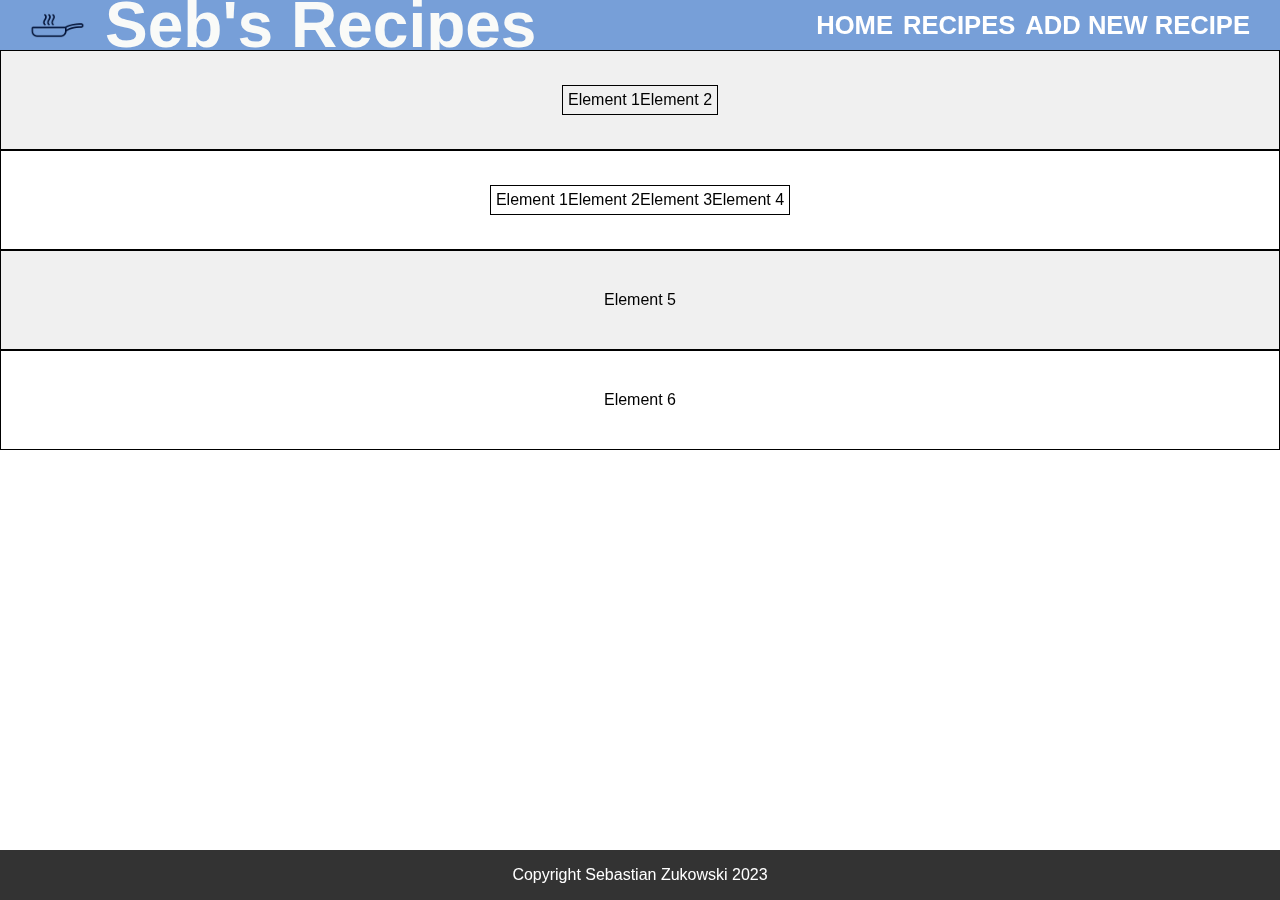
<file: index.html>
<!DOCTYPE html>
<html lang="en">

<head>
    <meta charset="UTF-8">
    <meta name="viewport" content="width=device-width, initial-scale=1.0">
    <link rel="stylesheet" href="styles.css">
    <title>Recipes</title>
</head>

<body>
    <div class="header">
        <div class="header-logo">
            <img src="./recipes/images/logo.jpeg" alt="Logo">
            <h1>Seb's Recipes</h1>
        </div>
        <div class="header-links">
            <a href="#">Home</a>
            <a href="#">Recipes</a>
            <a href="#">Add New Recipe</a>
        </div>
    </div>

    <div class="column">
        <div class="container">
            <div class="row">
                <div>Element 1</div>
                <div>Element 2</div>
            </div>
        </div>
        <div class="container">
            <div class="row">
                <div>Element 1</div>
                <div>Element 2</div>
                <div>Element 3</div>
                <div>Element 4</div>
            </div>
        </div>

        <div class="container">Element 5</div>

        <div class="container">Element 6</div>

    </div>
    <div class="footer">Copyright Sebastian Zukowski 2023</div>
</body>

</html>
</file>
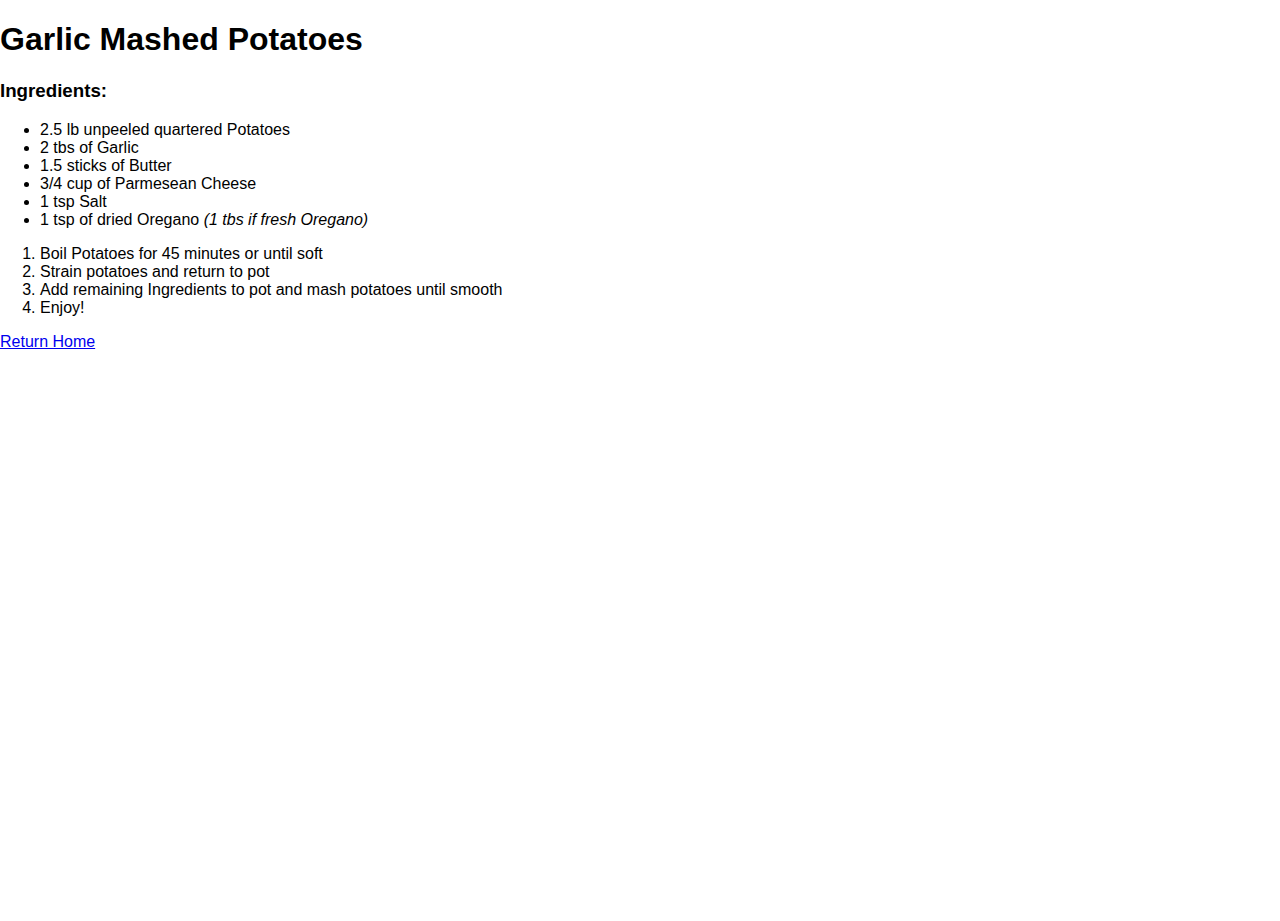
<file: recipes/mashed-potatos.html>
<!DOCTYPE html>
<html lang="en">

<head>
    <meta charset="UTF-8">
    <meta name="viewport" content="width=device-width, initial-scale=1.0">
    <title>Garlic Mashed Potatos</title>
    <link rel="stylesheet" href="../styles.css">
</head>

<body>
    <h1>Garlic Mashed Potatoes</h1>
    <h3>Ingredients:</h3>
    <ul>
        <li>2.5 lb unpeeled quartered Potatoes</li>
        <li>2 tbs of Garlic</li>
        <li>1.5 sticks of Butter</li>
        <li>3/4 cup of Parmesean Cheese</li>
        <li>1 tsp Salt</li>
        <li>1 tsp of dried Oregano <em>(1 tbs if fresh Oregano)</em></li>
    </ul>
    <ol>
        <li>Boil Potatoes for 45 minutes or until soft</li>
        <li>Strain potatoes and return to pot</li>
        <li>Add remaining Ingredients to pot and mash potatoes until smooth</li>
        <li>Enjoy!</li>
    </ol>
    <a href="../index.html">Return Home</a>
</body>

</html>
</file>
<file: styles.css>
html, body {
    margin: 0;
    padding: 0;
    height: 100%;
    box-sizing: border-box;
    font-family: Arial, sans-serif;
}

.container {
    height: 100px;
    width: 100%;
    border: 1px solid black;
    box-sizing: border-box;
    display: flex;
    flex-direction: column;
    justify-content: center;
    align-items: center;
    min-height: 100px;
}

.container:nth-child(odd) {
    background-color: #f0f0f0;
}

.row{
    border: 1px solid black;
    display: flex;
    flex-direction: row;
    justify-content: space-around;
    align-items: center;
    padding: 5px;
}

.header {
    background-color: #779fd8;
    color: #fff;
    height: 50px;
    display: flex;
    align-items: center;
    justify-content: space-between;
    padding: 0 20px;
}

.header-logo {
    display: flex;
    align-items: center;
    color: #f9faf8;
}

.header-logo h1 {
    font-size: 5vw;
}

.header-logo img {
    height: 75px;
    margin-right: 10px;
    mix-blend-mode: multiply;
}

.header-links {
    display: flex;
    align-items: center;
}

.header-links a {
    color: #fff;
    margin-right: 10px;
    text-decoration: none;
    font-weight: bold;
    font-size: 2vw;
    text-transform: uppercase;
}

.footer {
    background-color: #333;
    color: #fff;
    height: 50px;
    display: flex;
    align-items: center;
    justify-content: center;
}

.column {
    display: flex;
    flex-direction: column;
    height: calc(100% - 100px);
    box-sizing: border-box;
}
</file>
